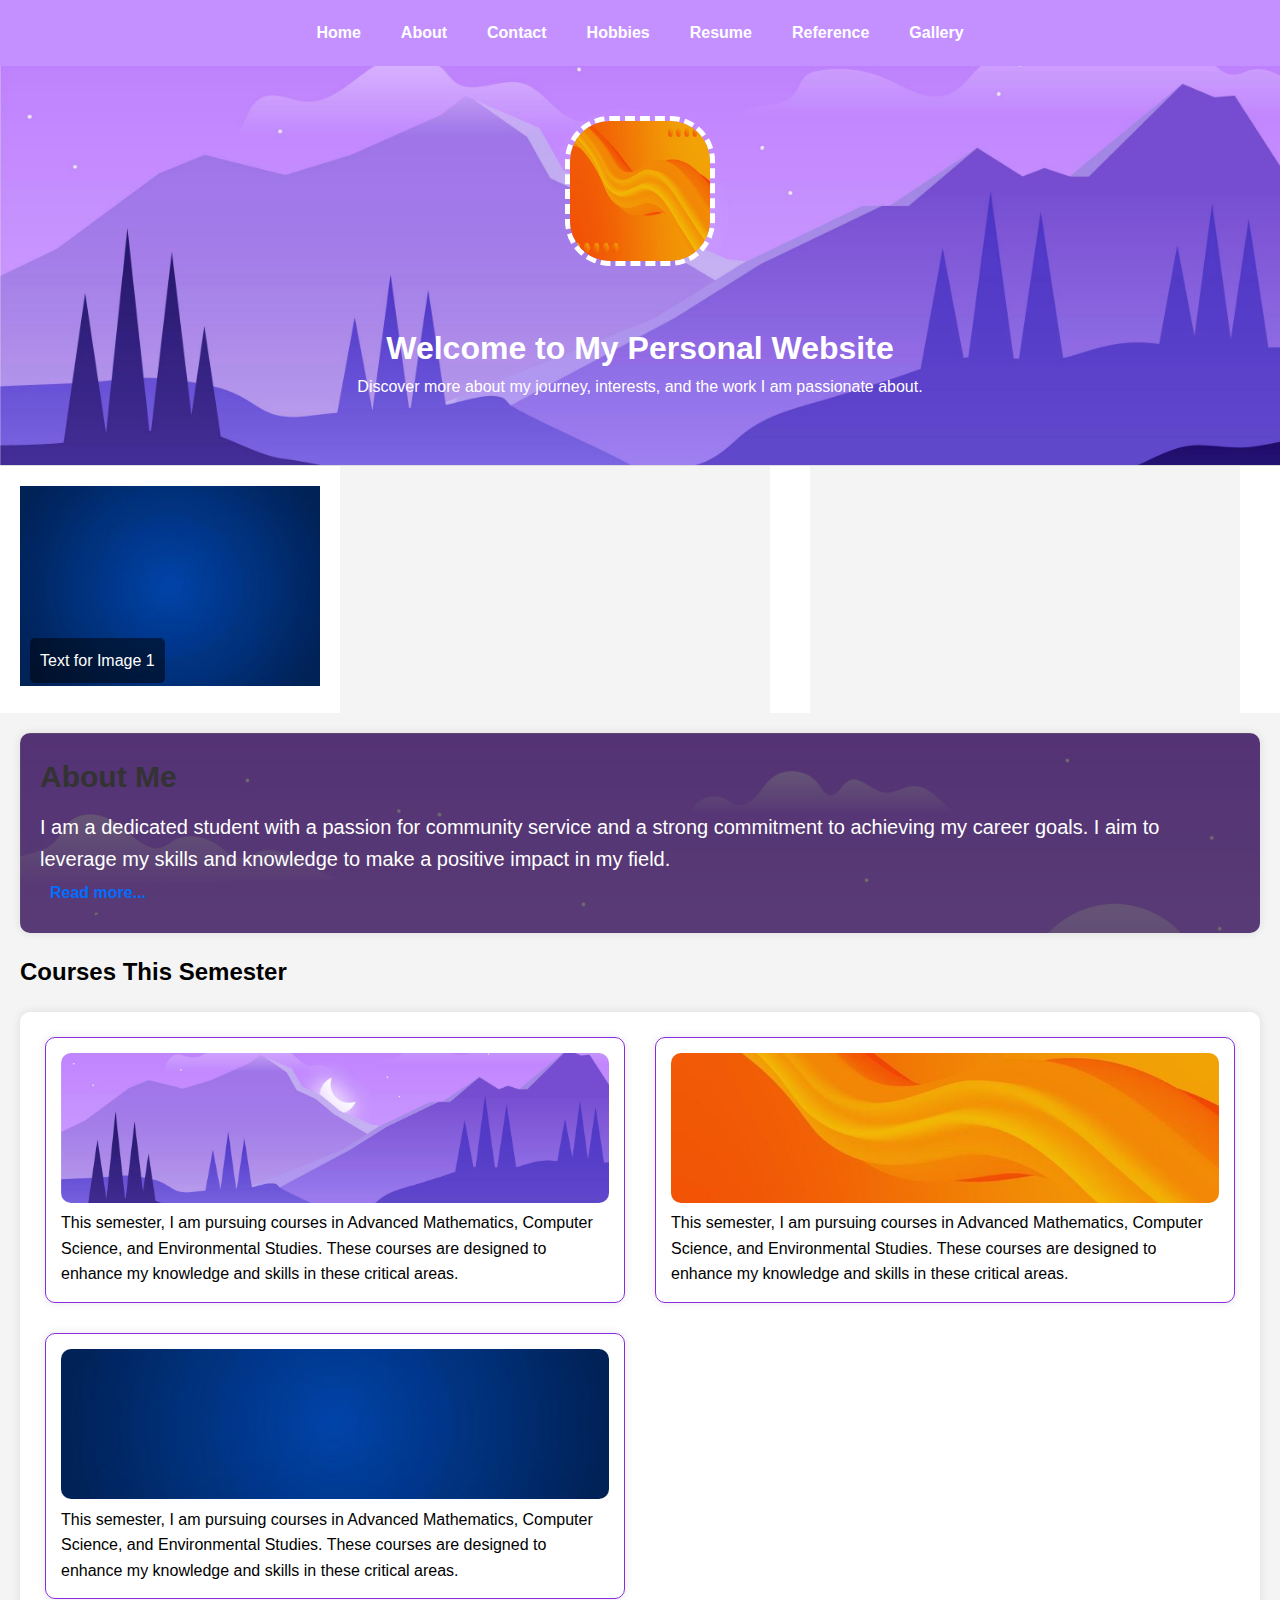
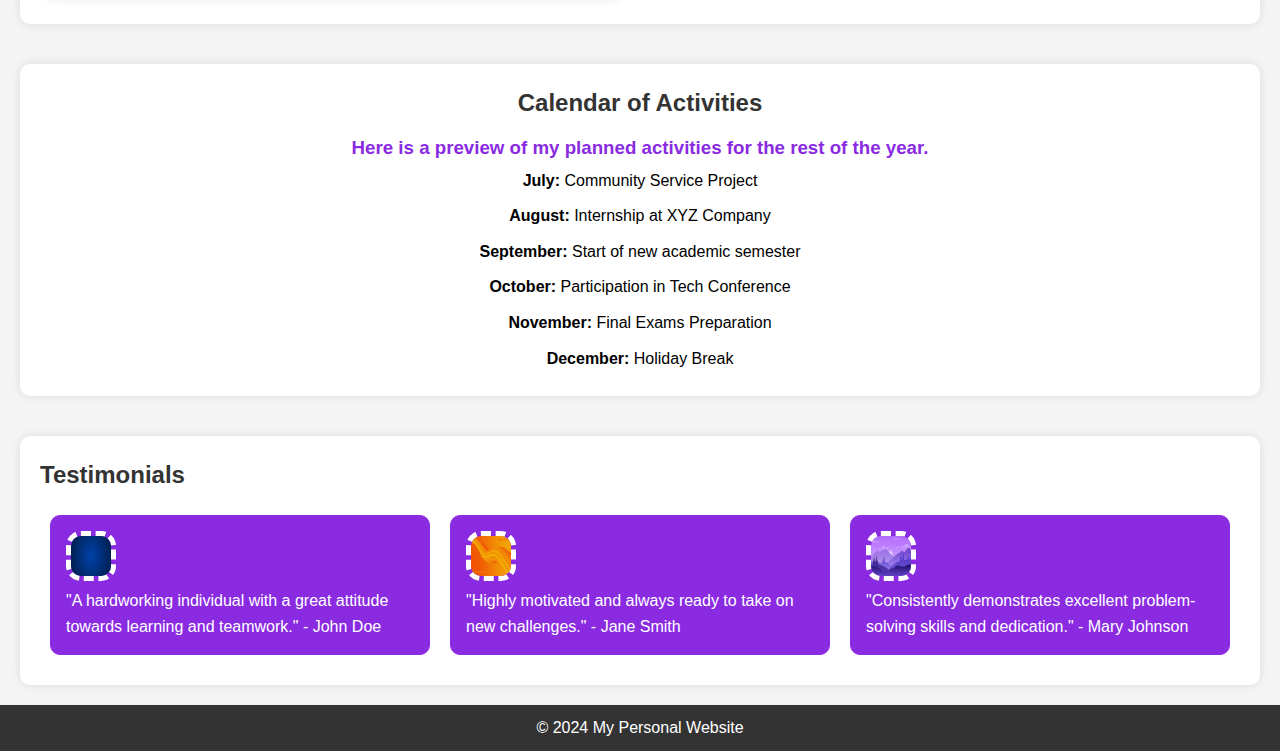
<file: Blaise/index.html>
<!DOCTYPE html>
<html lang="en">
<head>
    <meta charset="UTF-8">
    <meta name="viewport" content="width=device-width, initial-scale=1.0">
    <title>Home</title>
    <link rel="stylesheet" href="style.css">
</head>
<body>
    <div class="container">
        <div class="header">
            <nav>
                <a href="index.html">Home</a>
                <a href="about.html">About</a>
                <a href="contact.html">Contact</a>
                <a href="hobbies.html">Hobbies</a>
                <a href="resume.html">Resume</a>
                <a href="reference.html">Reference</a>
                <a href="gallery.html">Gallery</a>
            </nav>
        </div>

        <div class="landing">
            <img src="home2.jpg" alt="profile" srcset="" style="width: 150px; height: 150px; border-radius: 30%; border: 5px dashed white;">
            <h1>Welcome to My Personal Website</h1>
            <p>Discover more about my journey, interests, and the work I am passionate about.</p>
        </div>

        <div class="slider1">
            <div class="slider">
                <div class="slide">
                    <img src="home.jpg" alt="Image 1">
                    <div class="text-overlay">Text for Image 1</div>
                </div>
                <div class="slide">
                    <img src="home2.jpg" alt="Image 2">
                    <div class="text-overlay">Text for Image 2</div>
                </div>
                <div class="slide">
                    <img src="home3.jpeg" alt="Image 3">
                    <div class="text-overlay">Text for Image 3</div>
                </div>
            </div>
            <div class="slider">
                <div class="slide">
                    <img src="home.jpg" alt="Image 4">
                    <div class="text-overlay">Text for Image 4</div>
                </div>
                <div class="slide">
                    <img src="home2.jpg" alt="Image 5">
                    <div class="text-overlay">Text for Image 5</div>
                </div>
                <div class="slide">
                    <img src="home3.jpeg" alt="Image 6">
                    <div class="text-overlay">Text for Image 6</div>
                </div>
            </div>
            <div class="slider">
                <div class="slide">
                    <img src="home.jpg" alt="Image 7">
                    <div class="text-overlay">Text for Image 7</div>
                </div>
                <div class="slide">
                    <img src="home2.jpg" alt="Image 8">
                    <div class="text-overlay">Text for Image 8</div>
                </div>
                <div class="slide">
                    <img src="home3.jpeg" alt="Image 9">
                    <div class="text-overlay">Text for Image 9</div>
                </div>
            </div>
        </div>

        <div class="about-excerpt">
            <h2>About Me</h2>
            <p>
                I am a dedicated student with a passion for community service and a strong commitment to achieving my career goals. I aim to leverage my skills and knowledge to make a positive impact in my field.<br>
                <a href="about.html">Read more...</a>
            </p>
        </div>

        <div class="course-item">
            <h2 style="margin-left: 20px;">Courses This Semester</h2>
            <div class="courses">
                <div class="course-content">
                    <img src="home3.jpeg" alt="Course Image" >
                    <p>
                        This semester, I am pursuing courses in Advanced Mathematics, Computer Science, and Environmental Studies. These courses are designed to enhance my knowledge and skills in these critical areas.
                    </p>
                </div>
                <div class="course-content">
                    <img src="home2.jpg" alt="Course Image">
                    <p>
                        This semester, I am pursuing courses in Advanced Mathematics, Computer Science, and Environmental Studies. These courses are designed to enhance my knowledge and skills in these critical areas.
                    </p>
                </div>
                <div class="course-content">
                    <img src="home.jpg" alt="Course Image">
                    <p>
                        This semester, I am pursuing courses in Advanced Mathematics, Computer Science, and Environmental Studies. These courses are designed to enhance my knowledge and skills in these critical areas.
                    </p>
                </div>
            </div>
        </div>

        <div class="calendar">
            <h2>Calendar of Activities</h2>
            <h3 style="color: blueviolet;">
                Here is a preview of my planned activities for the rest of the year.
            </h3>
            <ul>
                <li><strong>July: </strong> Community Service Project</li>
                <li><strong>August:</strong> Internship at XYZ Company</li>
                <li><strong>September:</strong> Start of new academic semester</li>
                <li><strong>October:</strong> Participation in Tech Conference</li>
                <li><strong>November:</strong> Final Exams Preparation</li>
                <li><strong>December:</strong> Holiday Break</li>
            </ul>
        </div>

        <div class="testimonials">
            <h2>Testimonials</h2>
            <div class="test-cont" style="display: flex;">
                <div class="testimonial">
                    <img src="home.jpg" alt="image1" srcset="" style="width: 50px; height: 50px; border-radius: 30%; border: 5px dashed white;">
                    <p>"A hardworking individual with a great attitude towards learning and teamwork." - John Doe</p>
                </div>
                <div class="testimonial">
                    <img src="home2.jpg" alt="image2" srcset="" style="width: 50px; height: 50px; border-radius: 30%; border: 5px dashed white;">
                    <p>"Highly motivated and always ready to take on new challenges." - Jane Smith</p>
                </div>
                <div class="testimonial">
                    <img src="home3.jpeg" alt="image3" srcset="" style="width: 50px; height: 50px; border-radius: 30%; border: 5px dashed white;">
                    <p>"Consistently demonstrates excellent problem-solving skills and dedication." - Mary Johnson</p>
                </div>
            </div>
        </div>

        <div class="footer">
            <p>&copy; 2024 My Personal Website</p>
        </div>
    </div>

    <script src="script.js"></script>
</body>
</html>
</file>
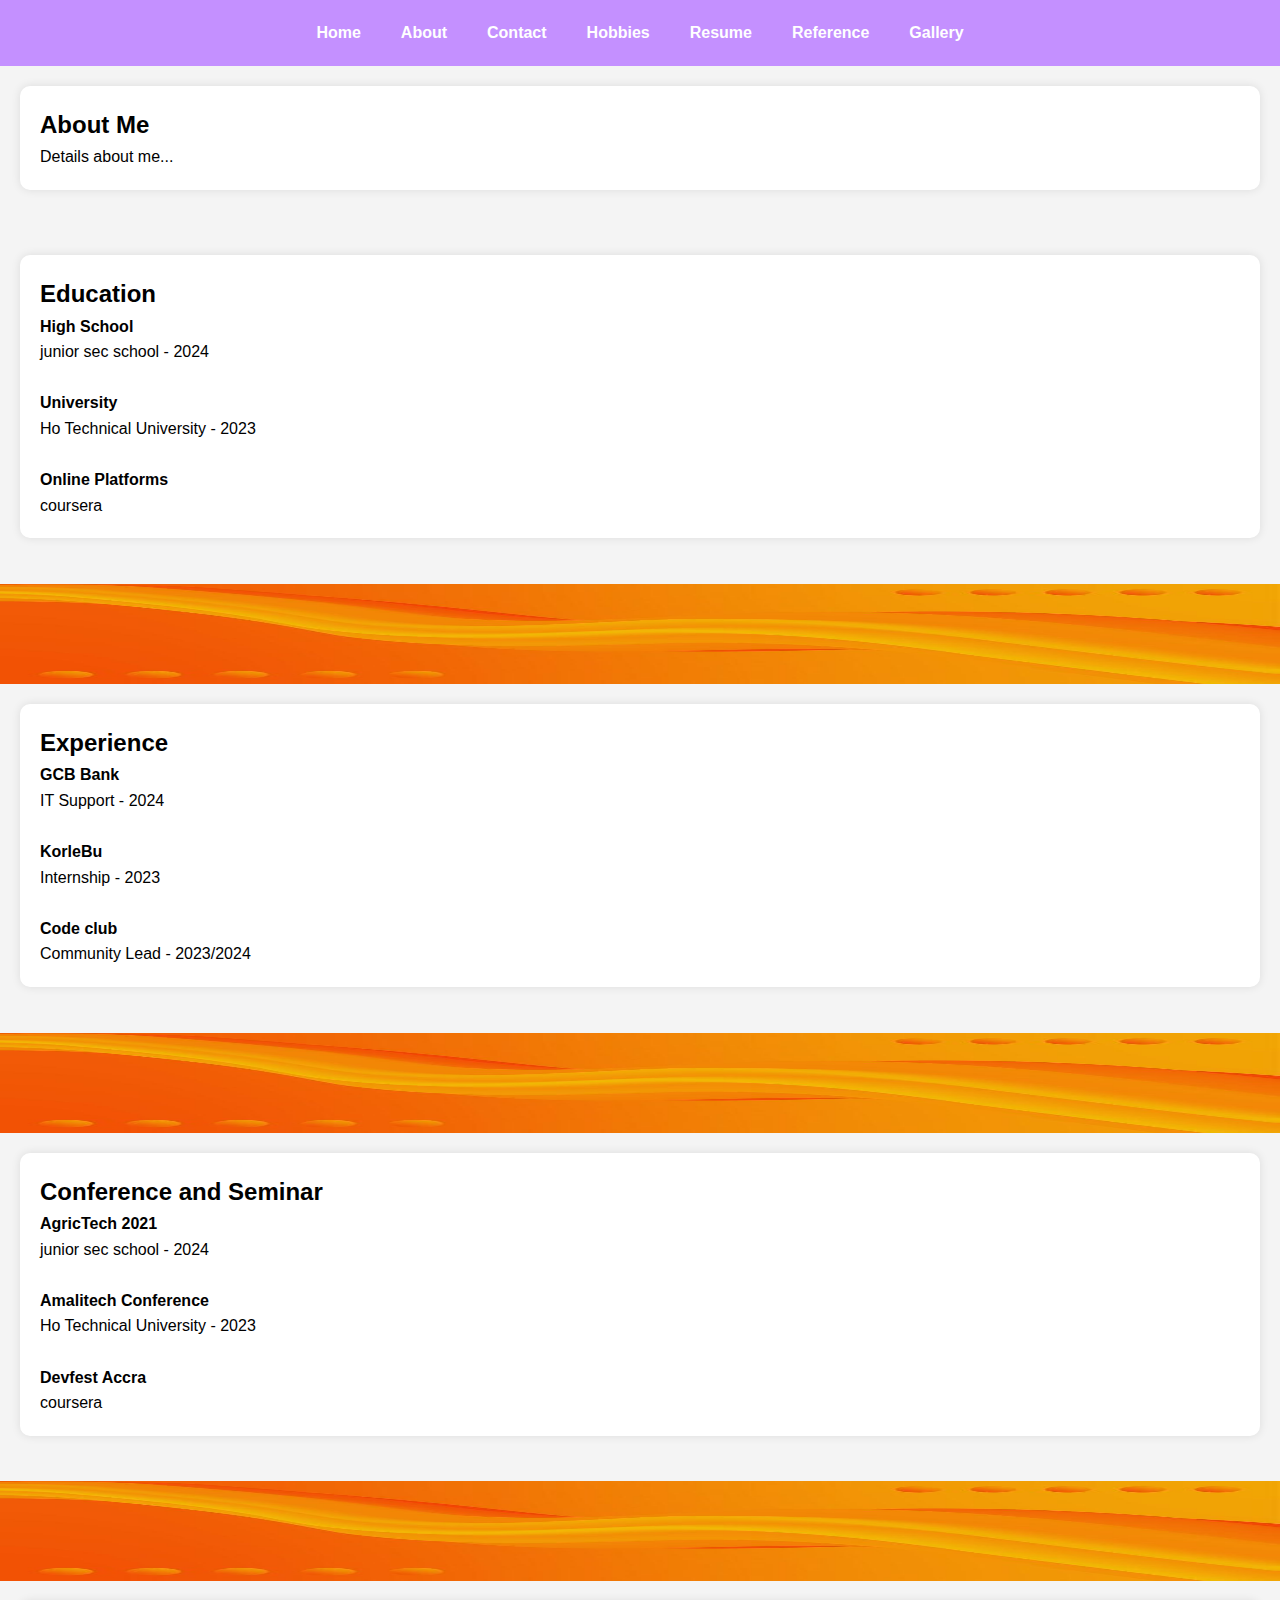
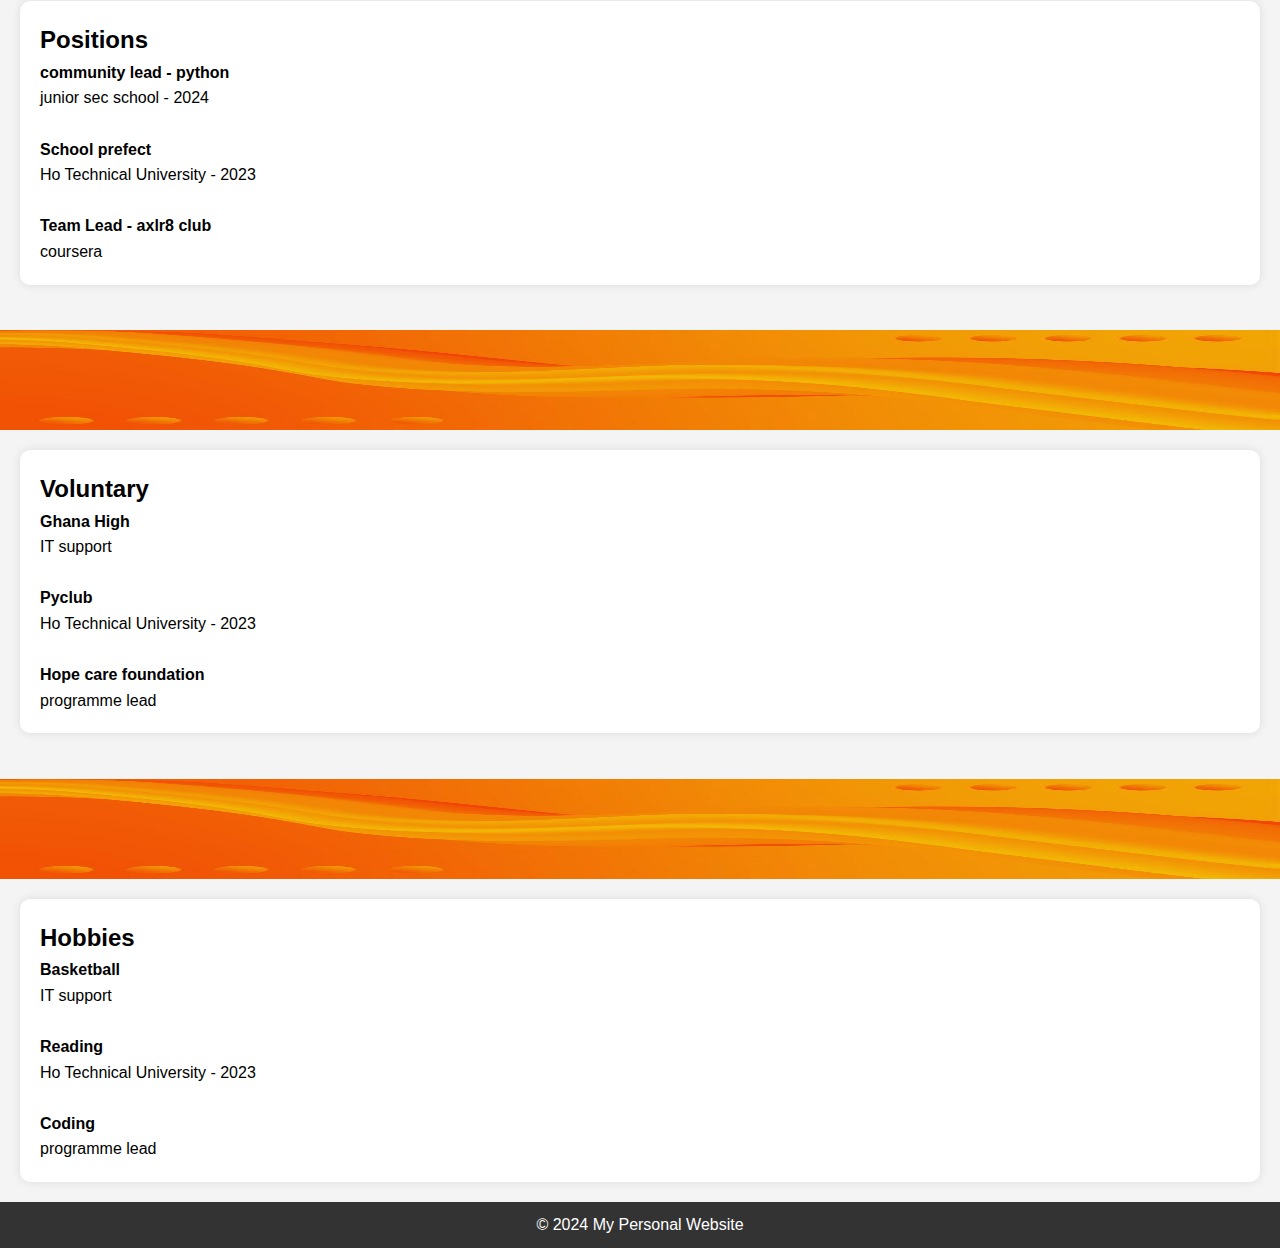
<file: Blaise/about.html>
<!DOCTYPE html>
<html lang="en">
<head>
    <meta charset="UTF-8">
    <meta name="viewport" content="width=device-width, initial-scale=1.0">
    <title>About</title>
    <link rel="stylesheet" href="style.css">
</head>
<body>
    <div class="container">
        <div class="header">
            <nav>
                <a href="index.html">Home</a>
                <a href="about.html">About</a>
                <a href="contact.html">Contact</a>
                <a href="hobbies.html">Hobbies</a>
                <a href="resume.html">Resume</a>
                <a href="reference.html">Reference</a>
                <a href="gallery.html">Gallery</a>
            </nav>
        </div>
        <div class="main">
            <h2>About Me</h2>
            <p>Details about me...</p>
        </div>
        <br>
        <div class="education">
            <h2>Education</h2>
            <ol>
                <p><strong>High School</strong></p>
                <p>junior sec school - 2024</p>
                <br>
                <p><strong>University</strong></p>
                <p>Ho Technical University - 2023</p>
                <br>
                <p><strong>Online Platforms</strong></p>
                <p>coursera</p>
            </ol>
        </div>
        <br>
        <img src="home2.jpg" alt="" height="100px">
        <div class="Experience">
            <h2>Experience</h2>
            <ol>
                <p><strong>GCB Bank</strong></p>
                <p>IT Support - 2024</p>
                <br>
                <p><strong>KorleBu</strong></p>
                <p>Internship - 2023</p>
                <br>
                <p><strong>Code club</strong></p>
                <p>Community Lead - 2023/2024</p>
            </ol>
        </div>
        <br>
        <img src="home2.jpg" alt="" height="100px">
        <div class="Conference">
            <h2>Conference and Seminar</h2>
            <ol>
                <p><strong>AgricTech 2021</strong></p>
                <p>junior sec school - 2024</p>
                <br>
                <p><strong>Amalitech Conference</strong></p>
                <p>Ho Technical University - 2023</p>
                <br>
                <p><strong>Devfest Accra</strong></p>
                <p>coursera</p>
            </ol>
        </div>
        <br>
        <img src="home2.jpg" alt="" height="100px">
        <div class="Positions">
            <h2>Positions</h2>
            <ol>
                <p><strong>community lead - python</strong></p>
                <p>junior sec school - 2024</p>
                <br>
                <p><strong>School prefect</strong></p>
                <p>Ho Technical University - 2023</p>
                <br>
                <p><strong>Team Lead - axlr8 club</strong></p>
                <p>coursera</p>
            </ol>
        </div>
        <br>
        <img src="home2.jpg" alt="" height="100px">
        <div class="vol">
            <h2>Voluntary</h2>
            <ol>
                <p><strong>Ghana High</strong></p>
                <p>IT support</p>
                <br>
                <p><strong>Pyclub</strong></p>
                <p>Ho Technical University - 2023</p>
                <br>
                <p><strong>Hope care foundation</strong></p>
                <p>programme lead</p>
            </ol>
        </div>
<br>
        <img src="home2.jpg" alt="" height="100px">
        <div class="vol">
            <h2>Hobbies</h2>
            <ol>
                <p><strong>Basketball</strong></p>
                <p>IT support</p>
                <br>
                <p><strong>Reading</strong></p>
                <p>Ho Technical University - 2023</p>
                <br>
                <p><strong>Coding</strong></p>
                <p>programme lead</p>
            </ol>
        </div>
        <div class="footer">
            <p>&copy; 2024 My Personal Website</p>
        </div>
    </div>
</body>
</html>
</file>
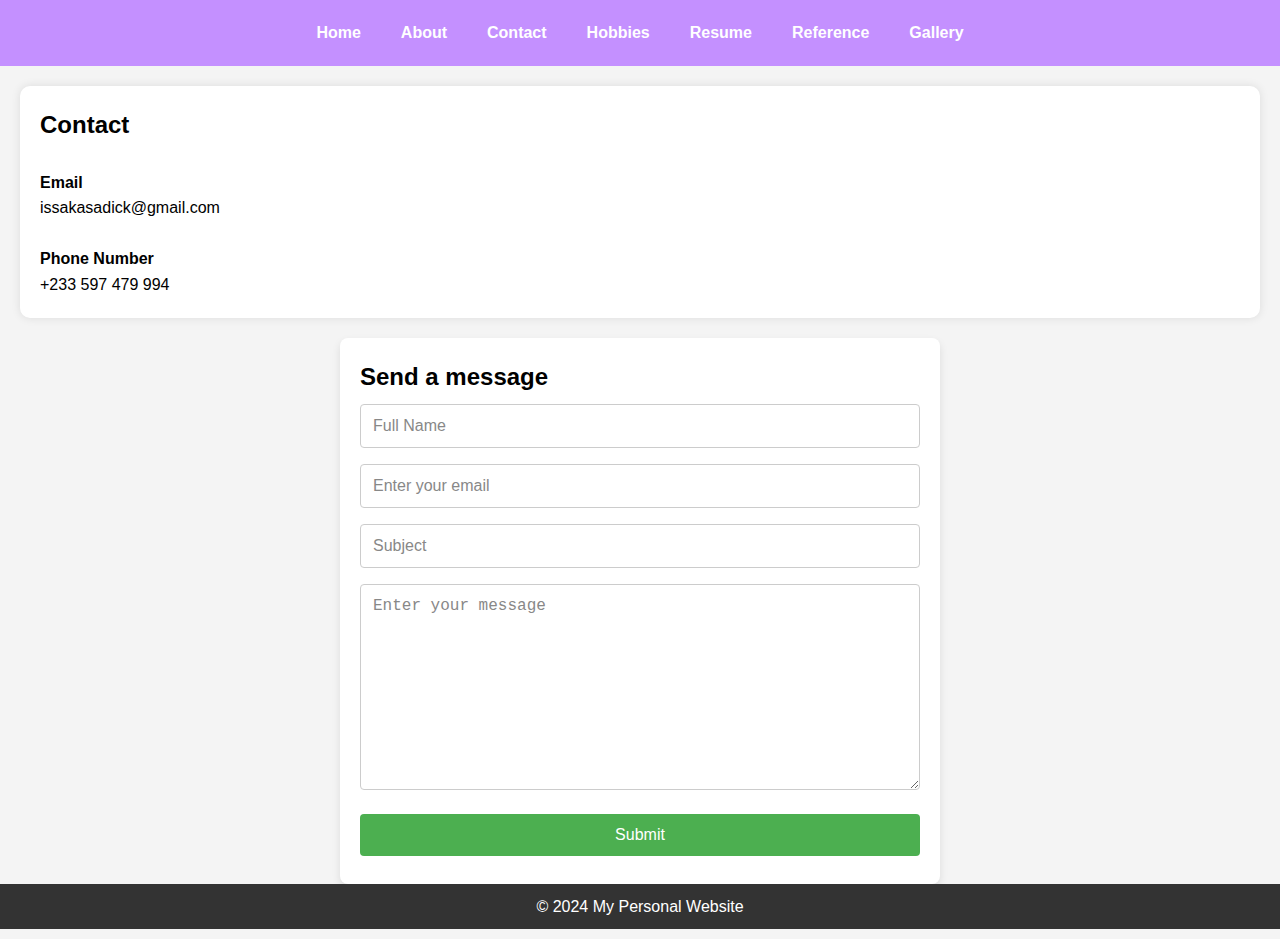
<file: Blaise/contact.html>
<!DOCTYPE html>
<html lang="en">
<head>
    <meta charset="UTF-8">
    <meta name="viewport" content="width=device-width, initial-scale=1.0">
    <title>Contact</title>
    <link rel="stylesheet" href="style.css">
</head>
<body>
    <div class="container">
        <div class="header">
            <nav>
                <a href="index.html">Home</a>
                <a href="about.html">About</a>
                <a href="contact.html">Contact</a>
                <a href="hobbies.html">Hobbies</a>
                <a href="resume.html">Resume</a>
                <a href="reference.html">Reference</a>
                <a href="gallery.html">Gallery</a>
            </nav>
        </div>
        <div class="main">
            <h2>Contact</h2>
           
            <br>
            <p>
                <strong>Email</strong>
                <p>issakasadick@gmail.com</p>
            </p>
            <br>
            <p>
                <strong>Phone Number</strong>
                <p>+233 597 479 994</p>
            </p>
            
        </div>
        <div>
            <form action="submit">
                <h2>Send a message</h2>
                <input type="text" placeholder="Full Name">
                <input type="email" placeholder="Enter your email">
                <input type="text" placeholder="Subject">
                <textarea name="message" id="message" cols="30" rows="10" placeholder="Enter your message"></textarea>
                <button type="submit">Submit</button>
            </form>
        </div>
        <div class="footer">
            <p>&copy; 2024 My Personal Website</p>
        </div>
    </div>
</body>
</html>
</file>
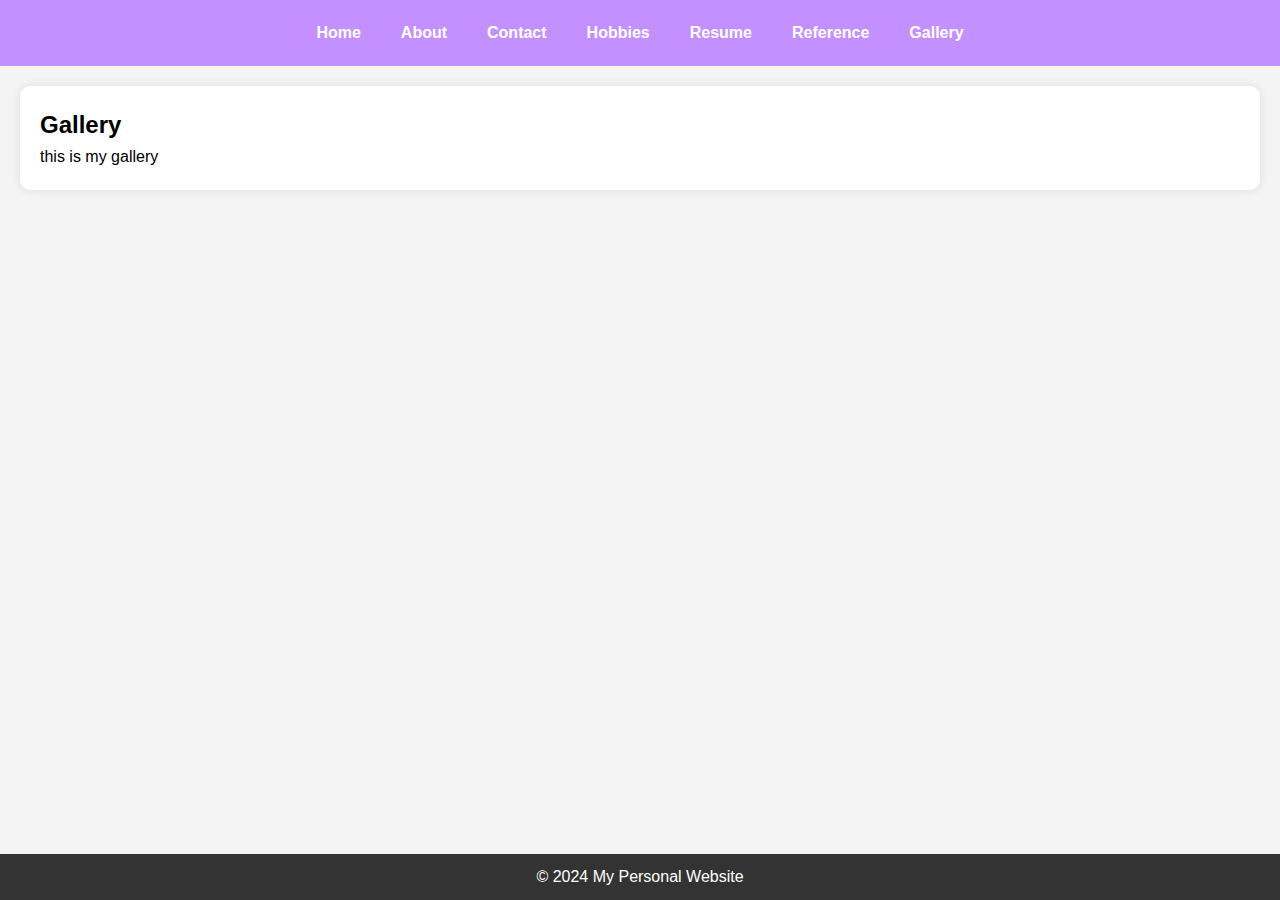
<file: Blaise/gallery.html>
<!DOCTYPE html>
<html lang="en">
<head>
    <meta charset="UTF-8">
    <meta name="viewport" content="width=device-width, initial-scale=1.0">
    <title>Gallery</title>
    <link rel="stylesheet" href="style.css">
</head>
<body>
    <div class="container">
        <div class="header">
            <nav>
                <a href="index.html">Home</a>
                <a href="about.html">About</a>
                <a href="contact.html">Contact</a>
                <a href="hobbies.html">Hobbies</a>
                <a href="resume.html">Resume</a>
                <a href="reference.html">Reference</a>
                <a href="gallery.html">Gallery</a>
            </nav>
        </div>
        <div class="main">
            <h2>Gallery</h2>
            <p>this is my gallery</p>
        </div>
        <div class="footer">
            <p>&copy; 2024 My Personal Website</p>
        </div>
    </div>
</body>
</html>
</file>
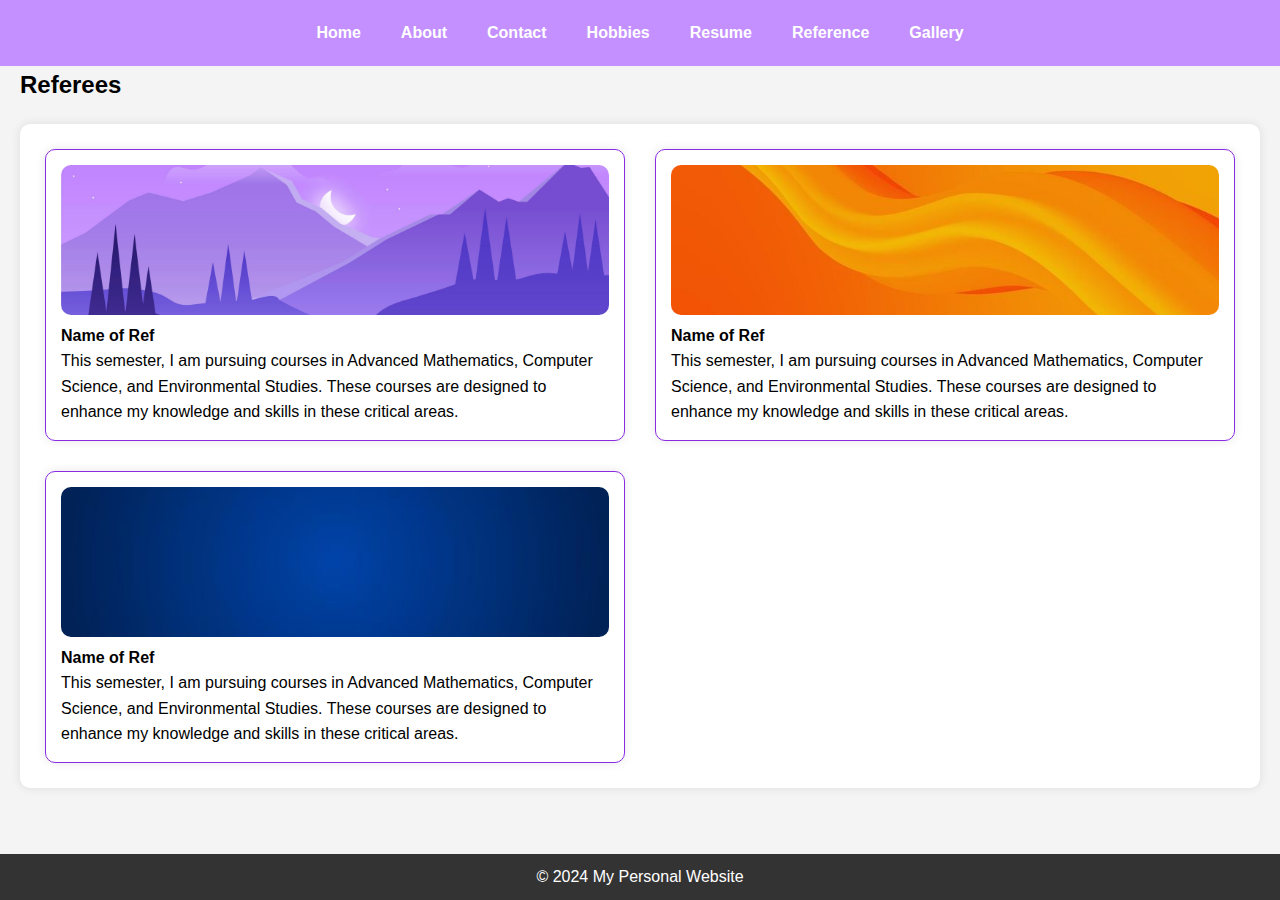
<file: Blaise/reference.html>
<!DOCTYPE html>
<html lang="en">
<head>
    <meta charset="UTF-8">
    <meta name="viewport" content="width=device-width, initial-scale=1.0">
    <title>Reference</title>
    <link rel="stylesheet" href="style.css">
</head>
<body>
    <div class="container">
        <div class="header">
            <nav>
                <a href="index.html">Home</a>
                <a href="about.html">About</a>
                <a href="contact.html">Contact</a>
                <a href="hobbies.html">Hobbies</a>
                <a href="resume.html">Resume</a>
                <a href="reference.html">Reference</a>
                <a href="gallery.html">Gallery</a>
            </nav>
        </div>
        <div class="course-item">
            <h2 style="margin-left: 20px;">Referees</h2>
            <div class="courses">
                <div class="course-content">
                    <img src="home3.jpeg" alt="Course Image" >
                    <p><strong>Name of Ref</strong></p>
                    <p>
                        This semester, I am pursuing courses in Advanced Mathematics, Computer Science, and Environmental Studies. These courses are designed to enhance my knowledge and skills in these critical areas.
                    </p>
                </div>
                <div class="course-content">
                    <img src="home2.jpg" alt="Course Image">
                    <p><strong>Name of Ref</strong></p>
                    <p>
                        This semester, I am pursuing courses in Advanced Mathematics, Computer Science, and Environmental Studies. These courses are designed to enhance my knowledge and skills in these critical areas.
                    </p>
                </div>
                <div class="course-content">
                    <img src="home.jpg" alt="Course Image">
                    <p><strong>Name of Ref</strong></p>
                    <p>
                        This semester, I am pursuing courses in Advanced Mathematics, Computer Science, and Environmental Studies. These courses are designed to enhance my knowledge and skills in these critical areas.
                    </p>
                </div>
            </div>
        </div>
        <div class="footer">
            <p>&copy; 2024 My Personal Website</p>
        </div>
    </div>
</body>
</html>
</file>
<file: Blaise/style.css>
* {
    margin: 0;
    padding: 0;
    box-sizing: border-box;
}

body {
    font-family: Arial, sans-serif;
    line-height: 1.6;
    background-color: #f4f4f4;
}

.container {
    display: flex;
    flex-direction: column;
    min-height: 100vh;
}

.header {
    background-color: #c490ff;
    color: white;
    display: flex;
    justify-content: center;
    padding: 10px 0;
}

nav {
    display: flex;
    gap: 20px;
}

a {
    text-decoration: none;
    color: white;
    font-weight: bold;
    padding: 10px;
    font-size: medium;
}

.about-excerpt a{
    text-decoration: none;
    color: rgb(0, 110, 255);
    font-weight: bold;
    padding: 10px;
    font-size: medium;
}

a:hover {
    background-color: white;
    color: #333;
    border-radius: 5px;
    transition: 0.3s;
}

.landing {
    background-image: url('home3.jpeg');
    background-size: cover;
    background-position: center;
    color: white;
    text-align: center;
    padding: 50px 20px;
    background-color: #e3f2fd;
    border-bottom: 1px solid #ddd;
    height: 400px;
}

.landing h1{
    margin-top: 50px;
    font-weight:bolder;
}

.slider1{
    display: flex;
    justify-content: space-between;
}

.slider {
    display: flex;
    padding: 20px;
    background-color: #ffffff;
    overflow: hidden;
}

.slide {
    border-radius: 10px;
    flex: 1;
    min-width: 300px;
    max-width: 300px;
    position: relative;
}

.slide img {
    width: 100%;
    height: 200px;
    object-fit: cover;
}

.text-overlay {
    position: absolute;
    bottom: 10px;
    left: 10px;
    color: white;
    background-color: rgba(0, 0, 0, 0.5);
    padding: 10px;
    border-radius: 5px;
}

.about-excerpt, .courses, .calendar, .testimonials, .education, .Experience, .main, .Conference, .Positions, .vol{
    padding: 20px;
    background-color: white;
    margin: 20px;
    border-radius: 10px;
    box-shadow: 0 0 10px rgba(0, 0, 0, 0.1);
}

.courses{
    display: flex;
    flex-wrap: wrap;
    gap: 20px;
}

.about-excerpt h2, .courses h2, .calendar h2, .testimonials h2 {
    margin-bottom: 10px;
    color: #333;
}

.about-excerpt{
    background-image: url(home3.jpeg);
    background-size: cover;
    color:white;
    height: 200px;
    font-size: 20px;
    background-blend-mode: multiply;
    background-color: rgba(12, 11, 11, 0.562);
}

.course-content {
    box-shadow: 0 0 10px rgba(0, 0, 0, 0.1);
    margin: 5px;
    padding: 15px;
    border-radius: 10px;
    border: 1px solid blueviolet;
    align-items: center;
    flex: calc(50% - 20px);
    max-width: calc(50% - 20px);
}

.course-content img {
    width: 100%;
    height: 150px;
    border-radius: 10px;
    object-fit: cover;
}

.calendar ul {
    list-style-type: none;
    padding-left: 0;
}

.calendar li {
    padding: 5px 0;
}

.calendar{
    text-align: center;
}

.testimonial {
    background-color: blueviolet;
    color: white;
    margin: 10px;
    padding: 15px;
    border: 0.5px solid blueviolet;
    border-radius: 10px;
    flex: calc(50% - 20px);
    max-width: calc(50% - 20px);
}

/* General form styling */
form {
    max-width: 600px;
    margin: 0 auto;
    padding: 20px;
    border-radius: 8px;
    box-shadow: 0 4px 8px rgba(0, 0, 0, 0.1);
    background-color: #fff;
    font-family: Arial, sans-serif;
}

/* Input fields styling */
form input[type="text"],
form input[type="email"],
form textarea {
    width: 100%;
    padding: 12px;
    margin: 8px 0;
    border: 1px solid #ccc;
    border-radius: 4px;
    box-sizing: border-box;
    font-size: 16px;
}

/* Placeholder styling for consistency */
form input[type="text"]::placeholder,
form input[type="email"]::placeholder,
form textarea::placeholder {
    color: #888;
}

/* Button styling */
form button {
    width: 100%;
    padding: 12px;
    margin: 8px 0;
    border: none;
    border-radius: 4px;
    background-color: #4CAF50;
    color: white;
    font-size: 16px;
    cursor: pointer;
    transition: background-color 0.3s;
}

form button:hover {
    background-color: #45a049;
}

/* Responsive design */
@media (max-width: 768px) {
    .course-content,
    .testimonial {
        flex: 100%;
        max-width: 100%;
    }
}
@media (max-width: 600px) {
    form {
        padding: 15px;
    }
    
    form input[type="text"],
    form input[type="email"],
    form textarea,
    form button {
        font-size: 14px;
    }
}
.footer {
    background-color: #333;
    color: white;
    text-align: center;
    padding: 10px 0;
    margin-top: auto;
}
</file>
